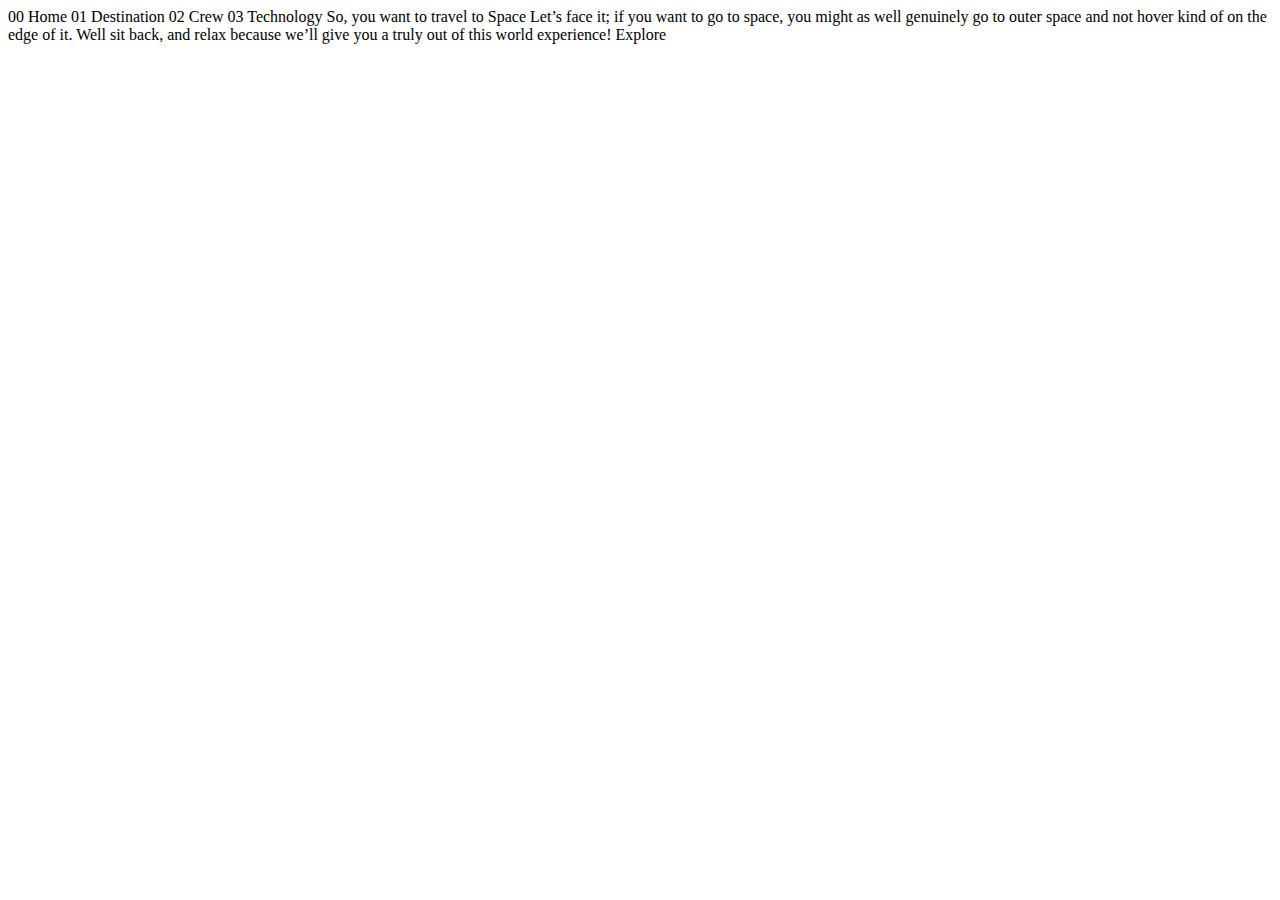
<file: index.html>
<!DOCTYPE html>
<html lang="en">
<head>
  <meta charset="UTF-8">
  <meta name="viewport" content="width=device-width, initial-scale=1.0">

  <link rel="icon" type="image/png" sizes="32x32" href="./assets/favicon-32x32.png">
  
  <title>Frontend Mentor | Space tourism website</title>
</head>
<body>

  00 Home
  01 Destination
  02 Crew
  03 Technology

  So, you want to travel to
  Space
  Let’s face it; if you want to go to space, you might as well genuinely go to 
  outer space and not hover kind of on the edge of it. Well sit back, and relax 
  because we’ll give you a truly out of this world experience!

  Explore

</body>
</html>
</file>
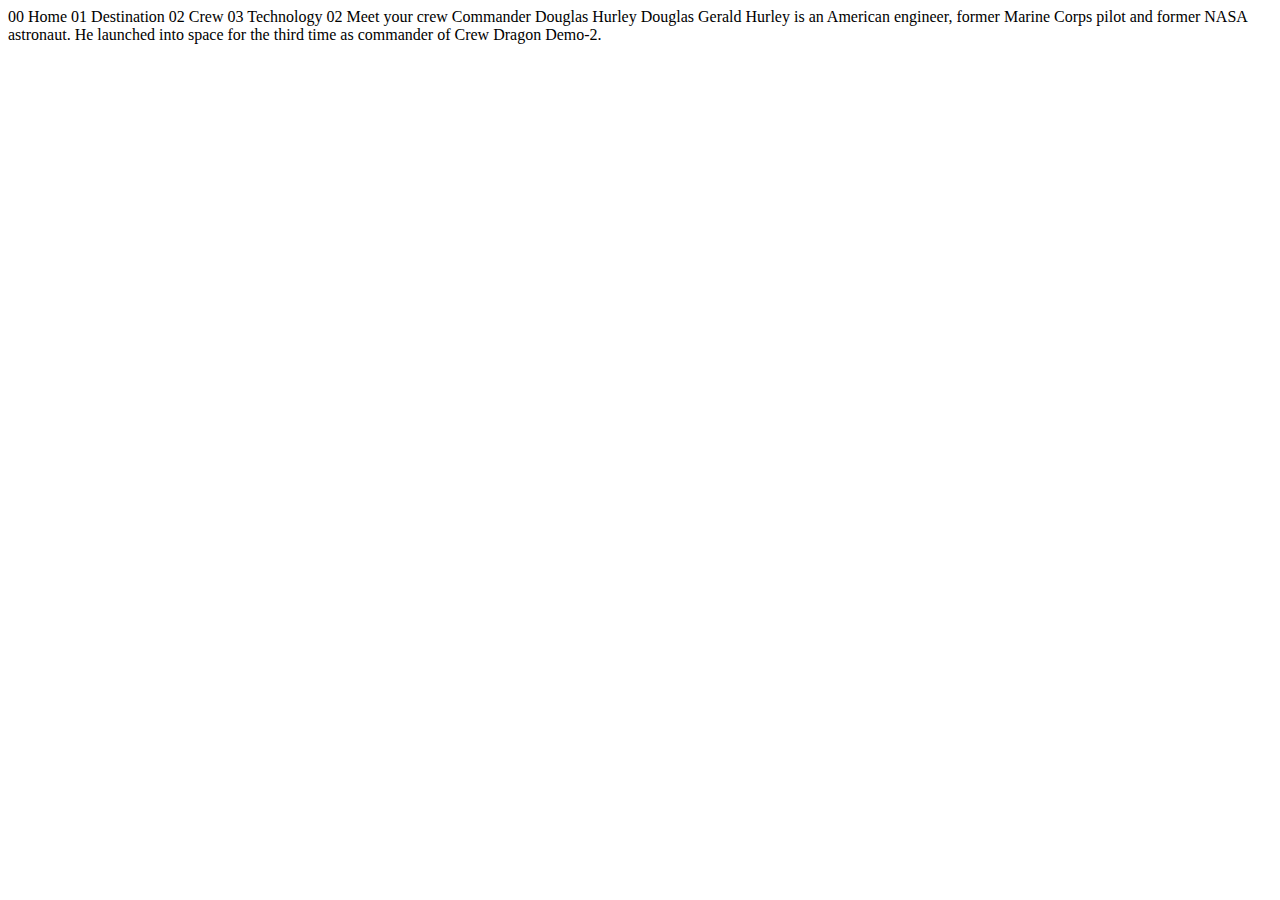
<file: pages/crew-commander.html>
<!DOCTYPE html>
<html lang="en">
<head>
  <meta charset="UTF-8">
  <meta name="viewport" content="width=device-width, initial-scale=1.0">

  <link rel="icon" type="image/png" sizes="32x32" href="./assets/favicon-32x32.png">
  
  <title>Frontend Mentor | Space tourism website</title>
</head>
<body>

  00 Home
  01 Destination
  02 Crew
  03 Technology

  02 Meet your crew

  Commander
  Douglas Hurley

  Douglas Gerald Hurley is an American engineer, former Marine Corps pilot 
  and former NASA astronaut. He launched into space for the third time as 
  commander of Crew Dragon Demo-2.
</body>
</html>
</file>
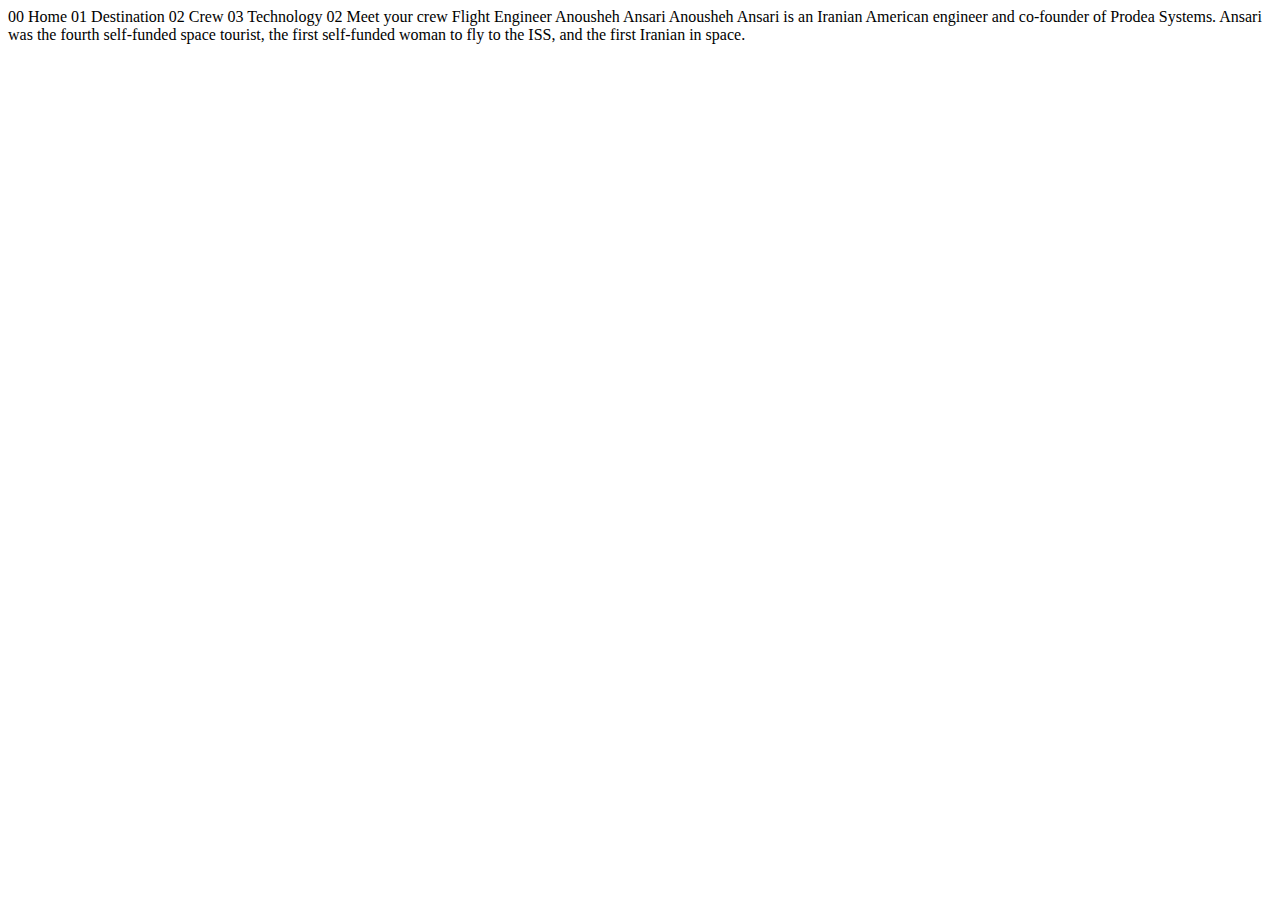
<file: pages/crew-engineer.html>
<!DOCTYPE html>
<html lang="en">
<head>
  <meta charset="UTF-8">
  <meta name="viewport" content="width=device-width, initial-scale=1.0">

  <link rel="icon" type="image/png" sizes="32x32" href="./assets/favicon-32x32.png">
  
  <title>Frontend Mentor | Space tourism website</title>
</head>
<body>

  00 Home
  01 Destination
  02 Crew
  03 Technology

  02 Meet your crew

  Flight Engineer
  Anousheh Ansari

  Anousheh Ansari is an Iranian American engineer and co-founder of Prodea Systems. 
  Ansari was the fourth self-funded space tourist, the first self-funded woman to 
  fly to the ISS, and the first Iranian in space. 
</body>
</html>
</file>
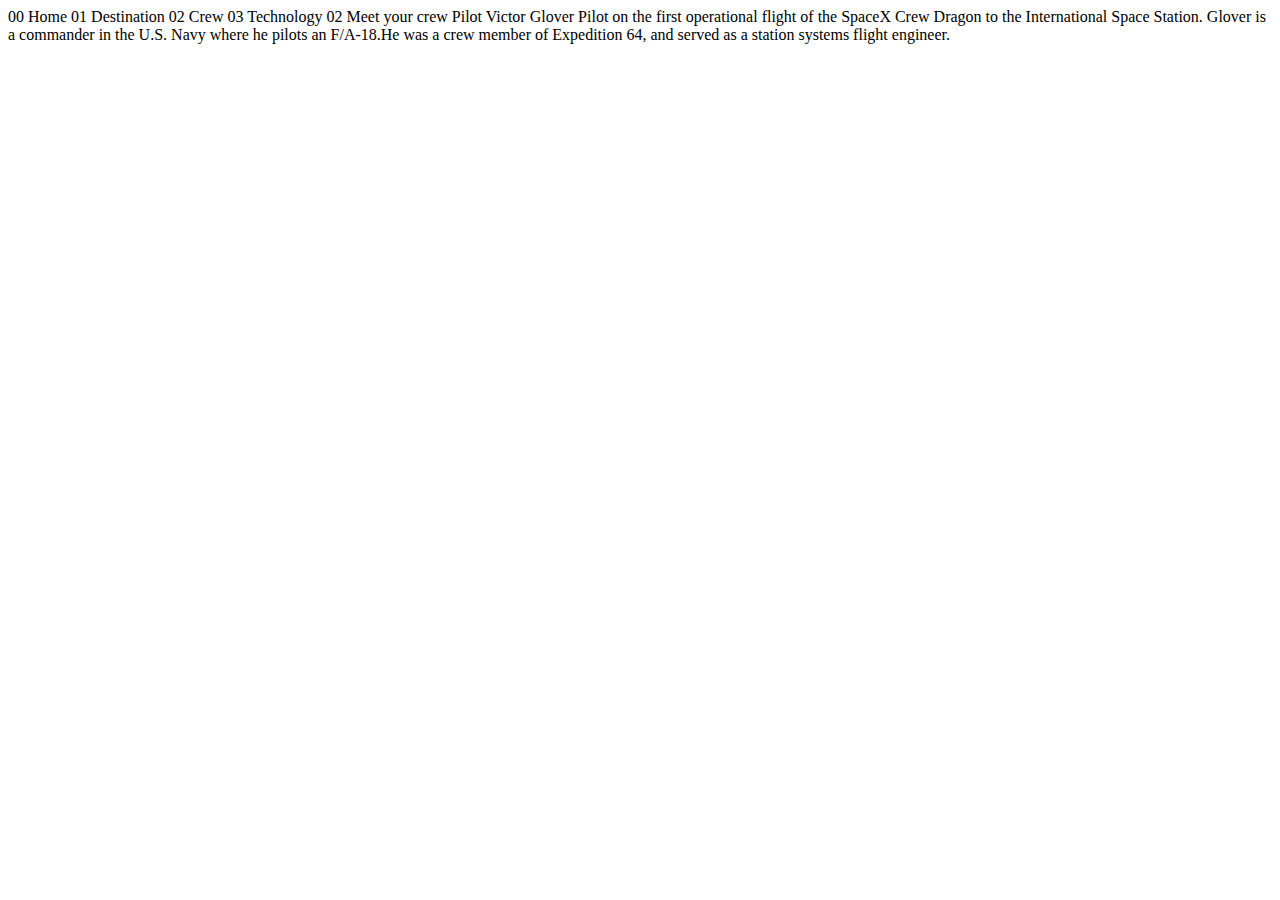
<file: pages/crew-pilot.html>
<!DOCTYPE html>
<html lang="en">
<head>
  <meta charset="UTF-8">
  <meta name="viewport" content="width=device-width, initial-scale=1.0">

  <link rel="icon" type="image/png" sizes="32x32" href="./assets/favicon-32x32.png">
  
  <title>Frontend Mentor | Space tourism website</title>
</head>
<body>

  00 Home
  01 Destination
  02 Crew
  03 Technology

  02 Meet your crew

  Pilot
  Victor Glover

  Pilot on the first operational flight of the SpaceX Crew Dragon to the 
  International Space Station. Glover is a commander in the U.S. Navy where 
  he pilots an F/A-18.He was a crew member of Expedition 64, and served as a 
  station systems flight engineer. 
</body>
</html>
</file>
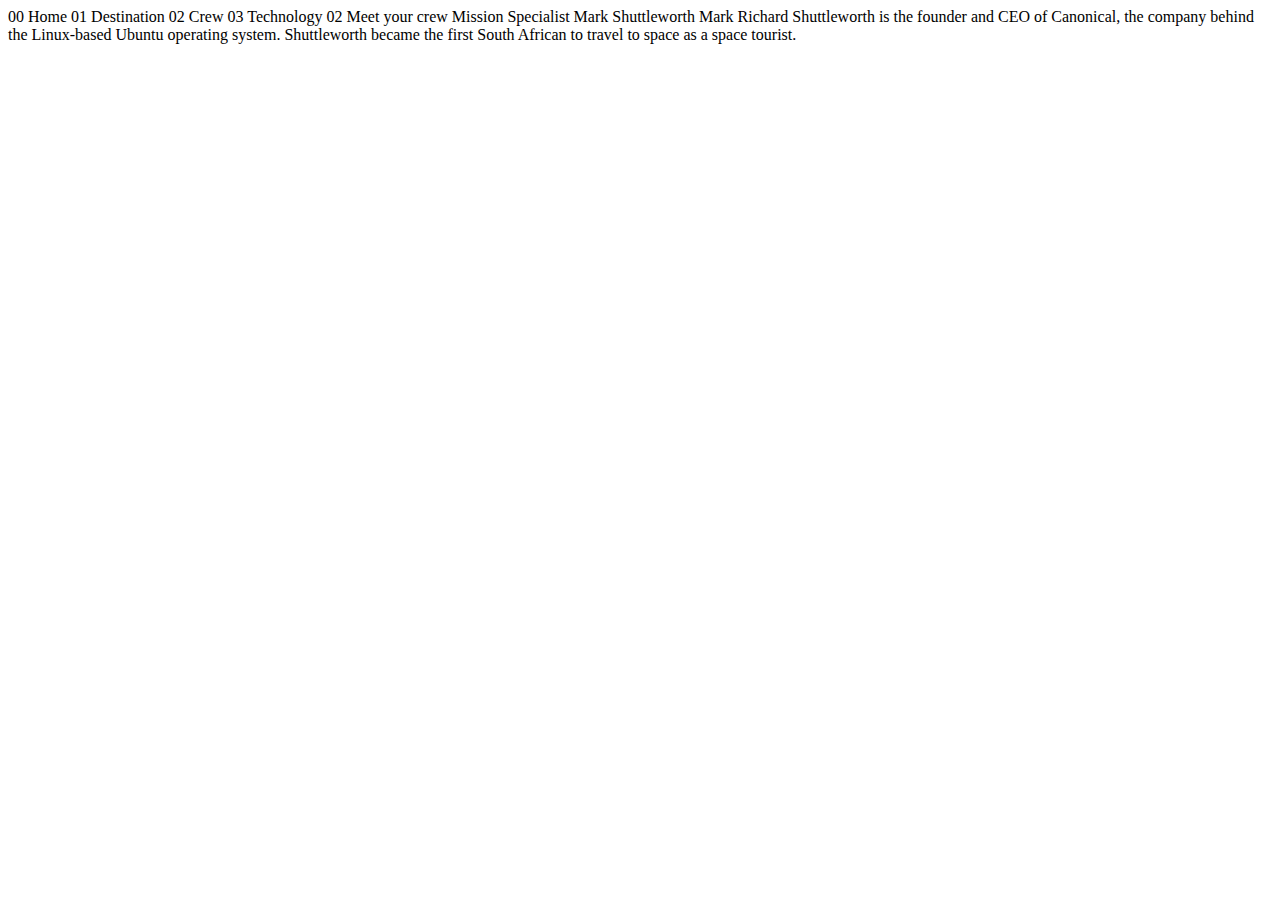
<file: pages/crew-specialist.html>
<!DOCTYPE html>
<html lang="en">
<head>
  <meta charset="UTF-8">
  <meta name="viewport" content="width=device-width, initial-scale=1.0">

  <link rel="icon" type="image/png" sizes="32x32" href="./assets/favicon-32x32.png">
  
  <title>Frontend Mentor | Space tourism website</title>
</head>
<body>

  00 Home
  01 Destination
  02 Crew
  03 Technology

  02 Meet your crew

  Mission Specialist
  Mark Shuttleworth

  Mark Richard Shuttleworth is the founder and CEO of Canonical, the company behind 
  the Linux-based Ubuntu operating system. Shuttleworth became the first South 
  African to travel to space as a space tourist.
</body>
</html>
</file>
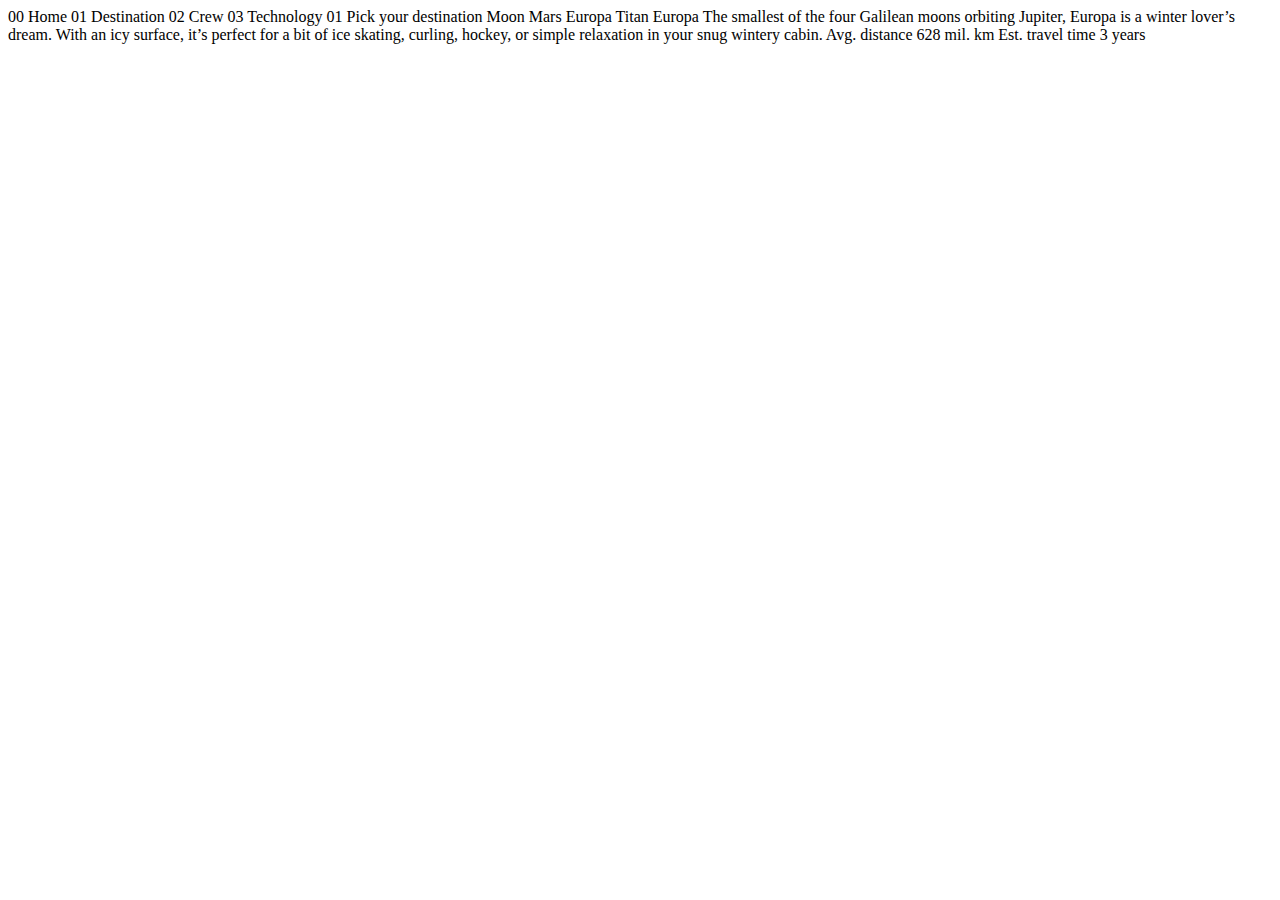
<file: pages/destination-europa.html>
<!DOCTYPE html>
<html lang="en">
<head>
  <meta charset="UTF-8">
  <meta name="viewport" content="width=device-width, initial-scale=1.0">

  <link rel="icon" type="image/png" sizes="32x32" href="./assets/favicon-32x32.png">
  
  <title>Frontend Mentor | Space tourism website</title>
</head>
<body>

  00 Home
  01 Destination
  02 Crew
  03 Technology

  01 Pick your destination

  Moon
  Mars
  Europa
  Titan

  Europa

  The smallest of the four Galilean moons orbiting Jupiter, Europa is a 
  winter lover’s dream. With an icy surface, it’s perfect for a bit of 
  ice skating, curling, hockey, or simple relaxation in your snug 
  wintery cabin.

  Avg. distance
  628 mil. km

  Est. travel time
  3 years
</body>
</html>
</file>
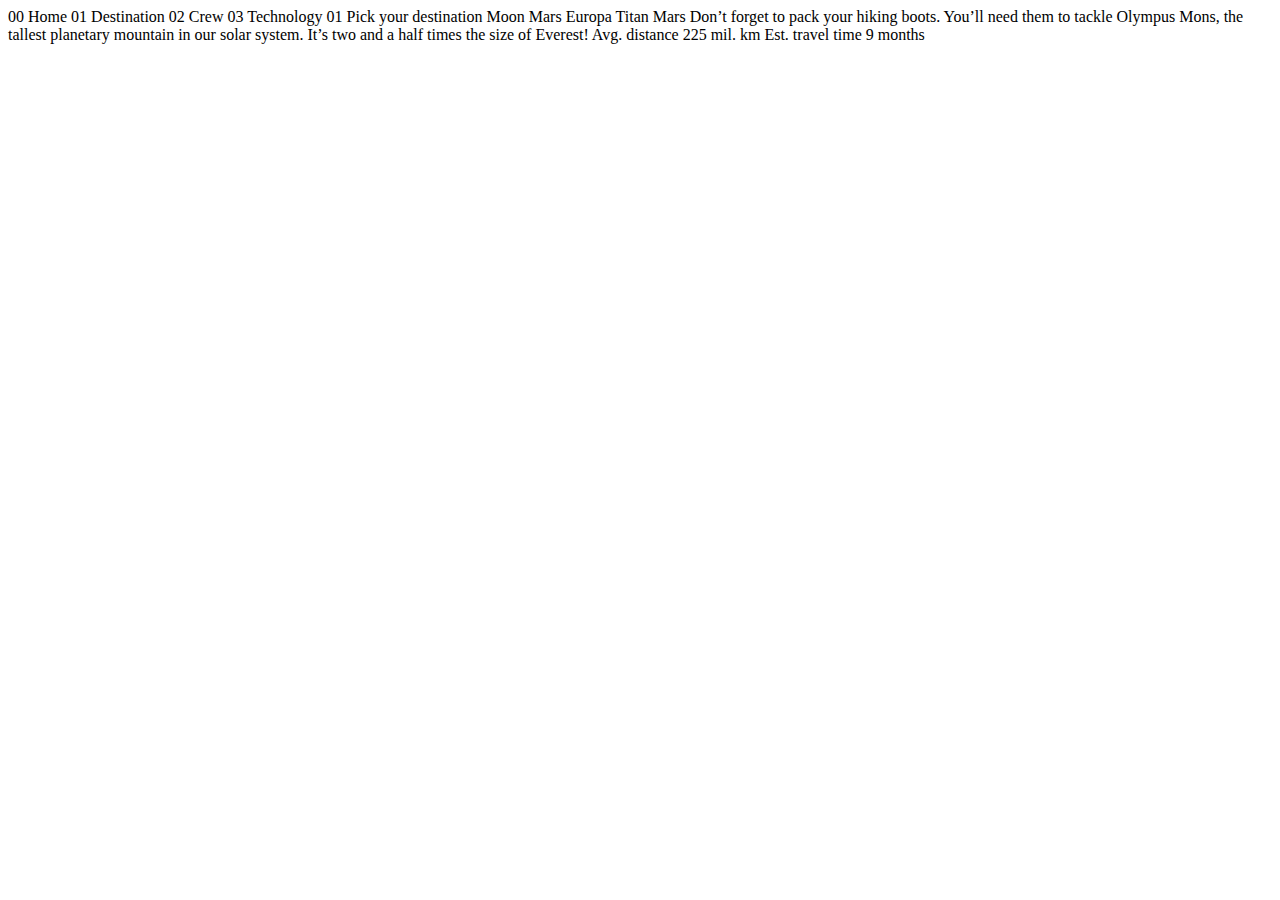
<file: pages/destination-mars.html>
<!DOCTYPE html>
<html lang="en">
<head>
  <meta charset="UTF-8">
  <meta name="viewport" content="width=device-width, initial-scale=1.0">

  <link rel="icon" type="image/png" sizes="32x32" href="./assets/favicon-32x32.png">
  
  <title>Frontend Mentor | Space tourism website</title>
</head>
<body>

  00 Home
  01 Destination
  02 Crew
  03 Technology

  01 Pick your destination

  Moon
  Mars
  Europa
  Titan

  Mars

  Don’t forget to pack your hiking boots. You’ll need them to tackle Olympus Mons, 
  the tallest planetary mountain in our solar system. It’s two and a half times 
  the size of Everest!

  Avg. distance
  225 mil. km

  Est. travel time
  9 months
</body>
</html>
</file>
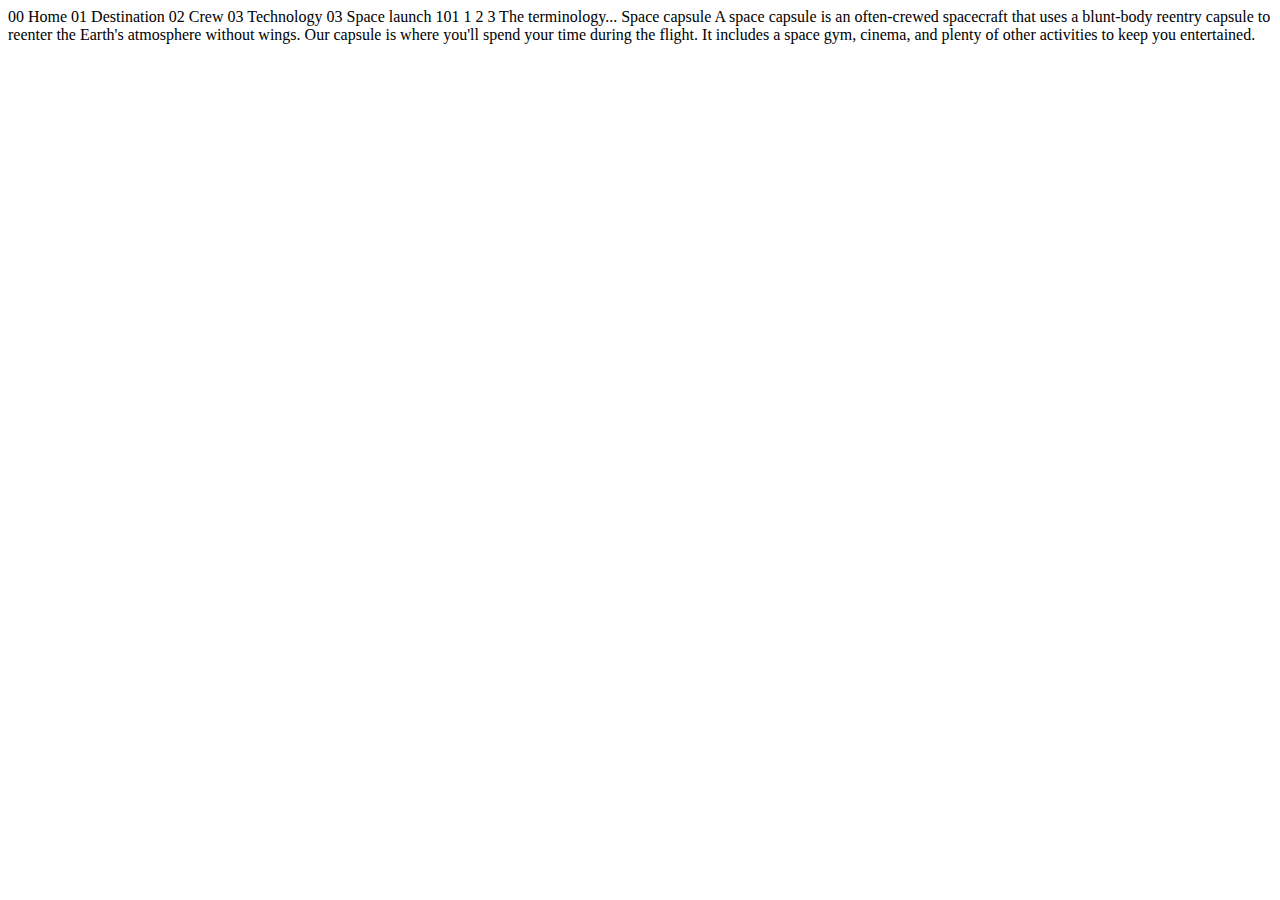
<file: pages/technology-capsule.html>
<!DOCTYPE html>
<html lang="en">
<head>
  <meta charset="UTF-8">
  <meta name="viewport" content="width=device-width, initial-scale=1.0">

  <link rel="icon" type="image/png" sizes="32x32" href="./assets/favicon-32x32.png">
  
  <title>Frontend Mentor | Space tourism website</title>
</head>
<body>

  00 Home
  01 Destination
  02 Crew
  03 Technology

  03 Space launch 101

  1
  2
  3

  The terminology...
  Space capsule

  A space capsule is an often-crewed spacecraft that uses a blunt-body reentry 
  capsule to reenter the Earth's atmosphere without wings. Our capsule is where 
  you'll spend your time during the flight. It includes a space gym, cinema, 
  and plenty of other activities to keep you entertained.
</body>
</html>
</file>
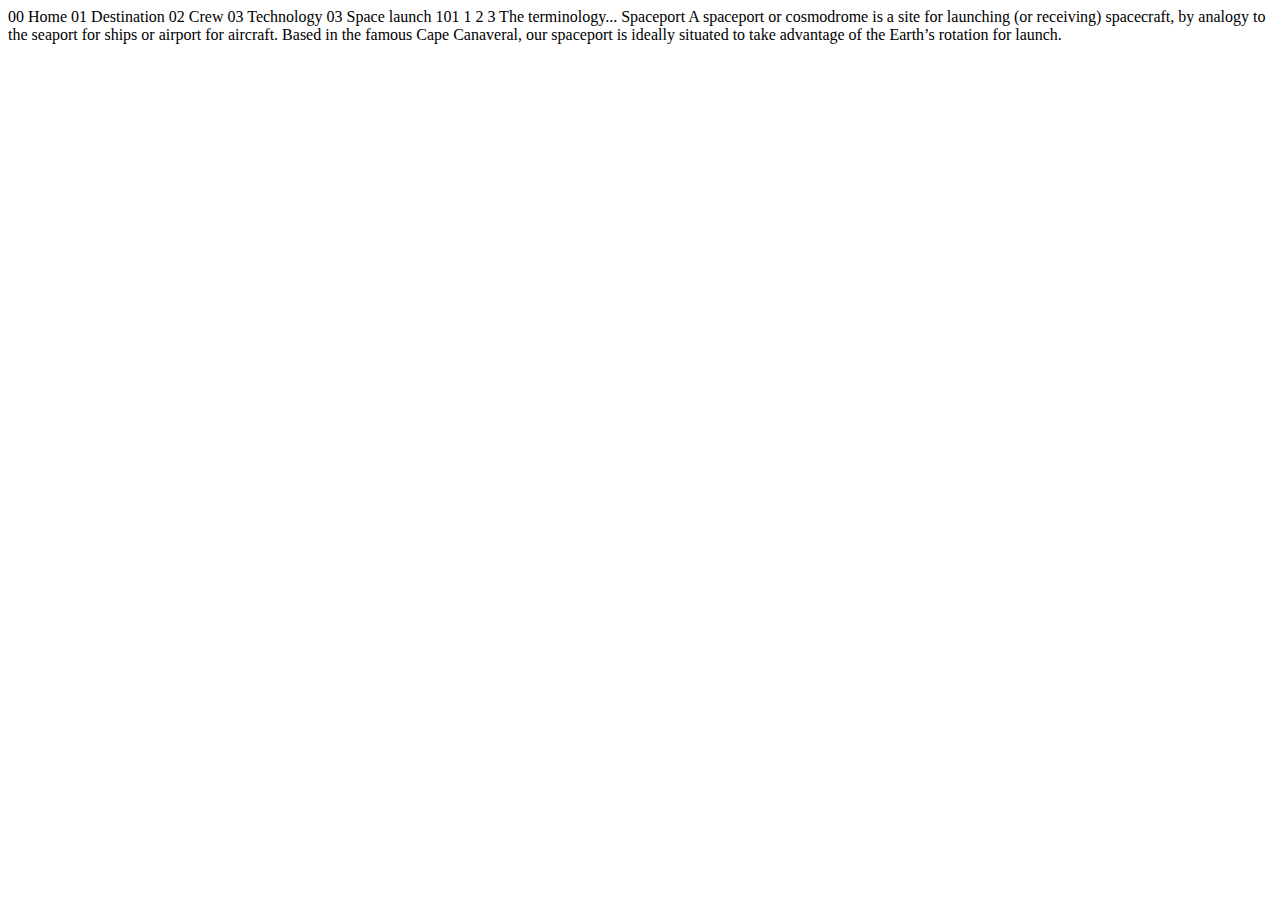
<file: pages/technology-spaceport.html>
<!DOCTYPE html>
<html lang="en">
<head>
  <meta charset="UTF-8">
  <meta name="viewport" content="width=device-width, initial-scale=1.0">

  <link rel="icon" type="image/png" sizes="32x32" href="./assets/favicon-32x32.png">
  
  <title>Frontend Mentor | Space tourism website</title>
</head>
<body>

  00 Home
  01 Destination
  02 Crew
  03 Technology

  03 Space launch 101

  1
  2
  3

  The terminology...
  Spaceport

  A spaceport or cosmodrome is a site for launching (or receiving) spacecraft, 
  by analogy to the seaport for ships or airport for aircraft. Based in the 
  famous Cape Canaveral, our spaceport is ideally situated to take advantage 
  of the Earth’s rotation for launch.
</body>
</html>
</file>
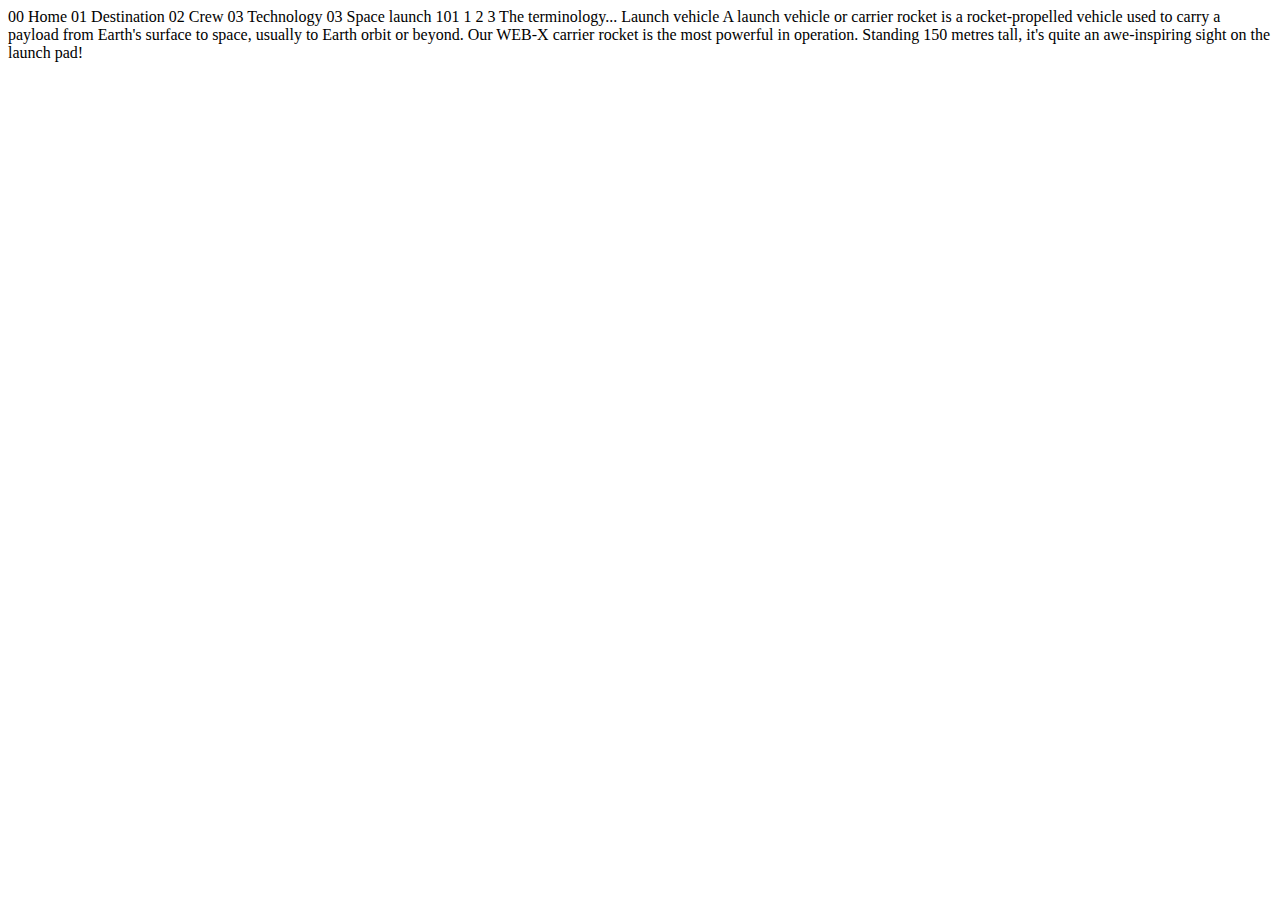
<file: pages/technology-vehicle.html>
<!DOCTYPE html>
<html lang="en">
<head>
  <meta charset="UTF-8">
  <meta name="viewport" content="width=device-width, initial-scale=1.0">

  <link rel="icon" type="image/png" sizes="32x32" href="./assets/favicon-32x32.png">
  
  <title>Frontend Mentor | Space tourism website</title>
</head>
<body>

  00 Home
  01 Destination
  02 Crew
  03 Technology

  03 Space launch 101

  1
  2
  3

  The terminology...
  Launch vehicle

  A launch vehicle or carrier rocket is a rocket-propelled vehicle used to carry a 
  payload from Earth's surface to space, usually to Earth orbit or beyond. Our 
  WEB-X carrier rocket is the most powerful in operation. Standing 150 metres tall, 
  it's quite an awe-inspiring sight on the launch pad!
</body>
</html>
</file>
